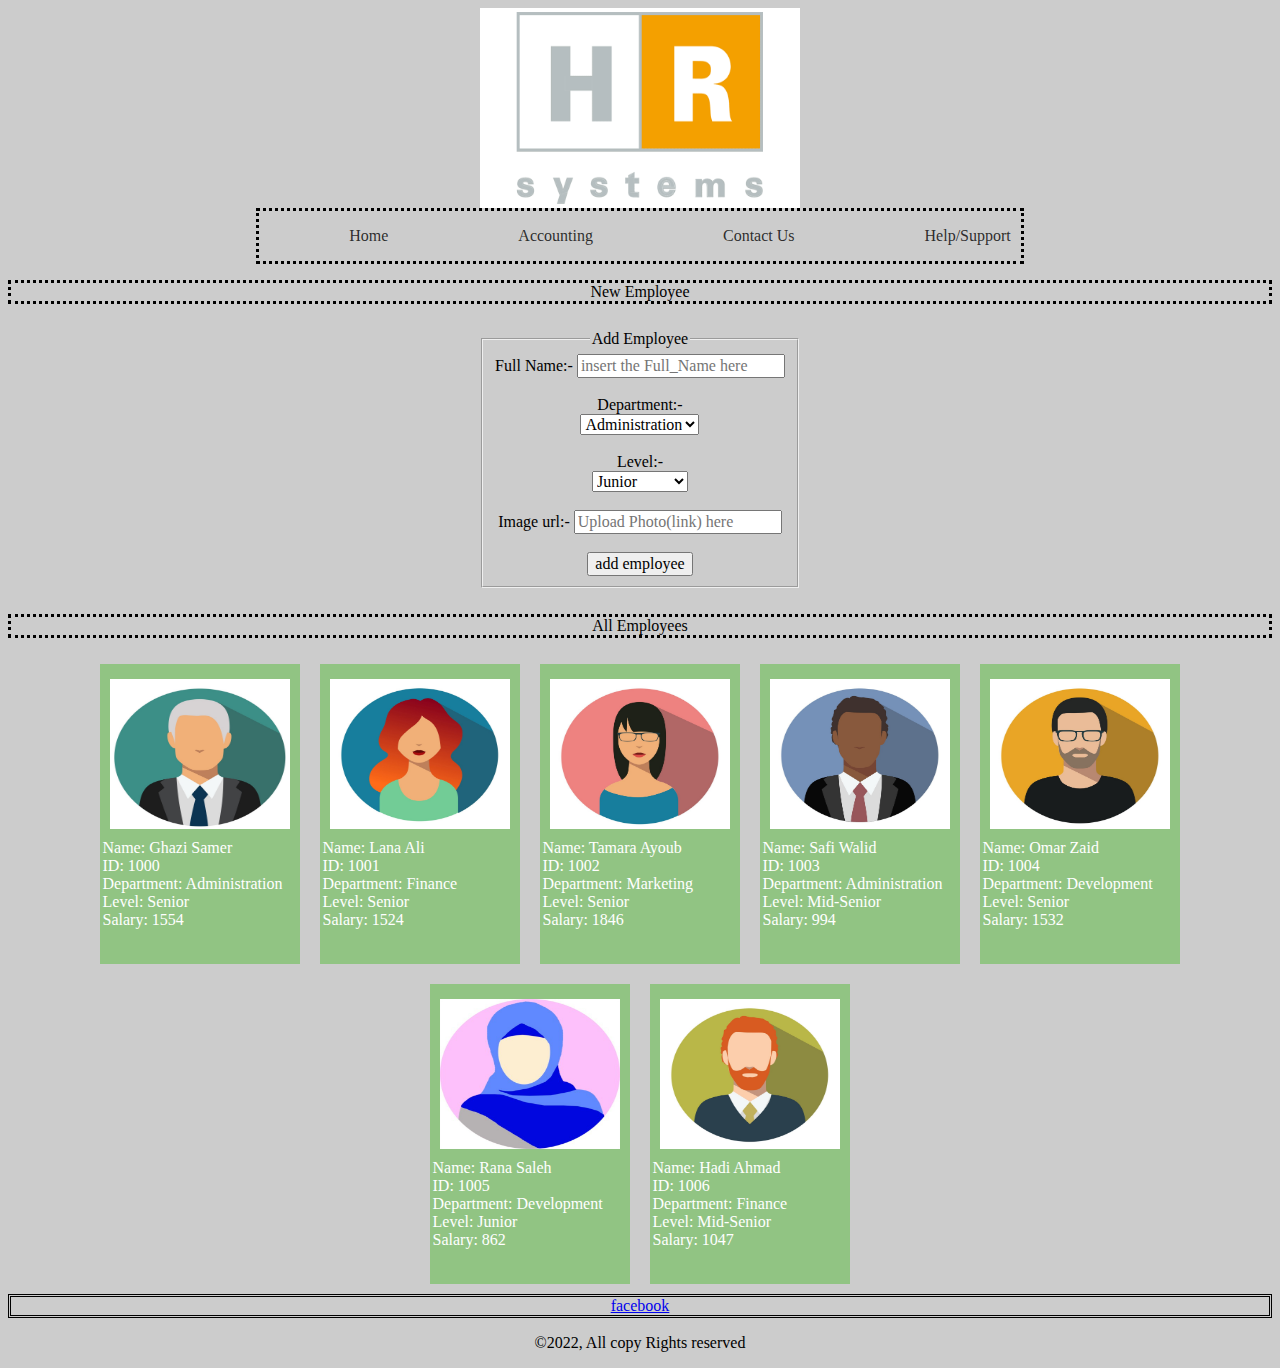
<file: index.html>
<!DOCTYPE html>

<head>
    <html lang="en">
    <meta charset="UTF-8">
    <meta http-equiv="X-UA-Compatible" content="IE=edge">
    <meta name="viewport" content="width=device-width, initial-scale=1.0">
    <link rel="stylesheet" href="./style.css">
    <title>HR System</title>
    
    

</head>
<body>
    <div class="grid-container">
    <header class="Style_header">
        <img src="./assets/hr-systems-gmbh-vector-logo.png" alt="" class="header-logo" width="320" height="200">
        <nav class="header-nav">
            <ul>
                <li><a href="#">Home</a></li>
                <li><a href="./accounting.html">Accounting</a></li>
                <li><a href="#">Contact Us</a></li>
                <li><a href="#">Help/Support</a></li>
            </ul>

        </nav>
    </header>
        <main id="mainId">
            <section  class="form-section" id="upper">
            
                    <p id="p1"> New Employee </p>
                    <form id="myForm">  
                        <fieldset class="formset">
                            <legend>Add Employee</legend>

                                <label >Full Name:- </label>
                                <input type="text" id="Full_Name" name="Full_Name" placeholder="insert the Full_Name here">
                                <br>
                                <br>

                                <label>Department:- </label>
                                <br>
                                <select name="Department" id="Department">
                                    <option value="Administration">Administration</option>
                                    <option value="Marketing">Marketing</option>
                                    <option value="Development">Development</option>
                                    <option value="Finance">Finance</option>
                                </select>
                                <br>
                                <br>

                                <label>Level:- </label>
                                <br>
                                <select name="Level" id="Level">
                                    <option value="Junior">Junior</option>
                                    <option value="Mid-Senior">Mid-Senior</option>
                                    <option value="Senior">Senior</option>
                                </select>
                                <br>
                                <br>
                                <label>Image url:- </label>
                                <input type="text" id="img" placeholder="Upload Photo(link) here"> 
                                <br>
                                <br>
                            
                                <button class="submit">add employee</button>
                                
                                <br>
                            
                        </fieldset>
                    </form>
                
                    <p id="p2"> All Employees </p>
                    <div id="card"></div>
                    
                </section id="sectionAdd">

            </section>
        <script src="./app.js"></script>
    </main>
    <footer class="main-footer">
    </div class="main-footer-container">
        <div class="footer-nav">
            <a href="www.facebook.com">facebook</a>
        </div>
        <div class="copy">
<p>©2022, All copy Rights reserved</p>
        </div>
    </footer>
</body>

</html>
</file>
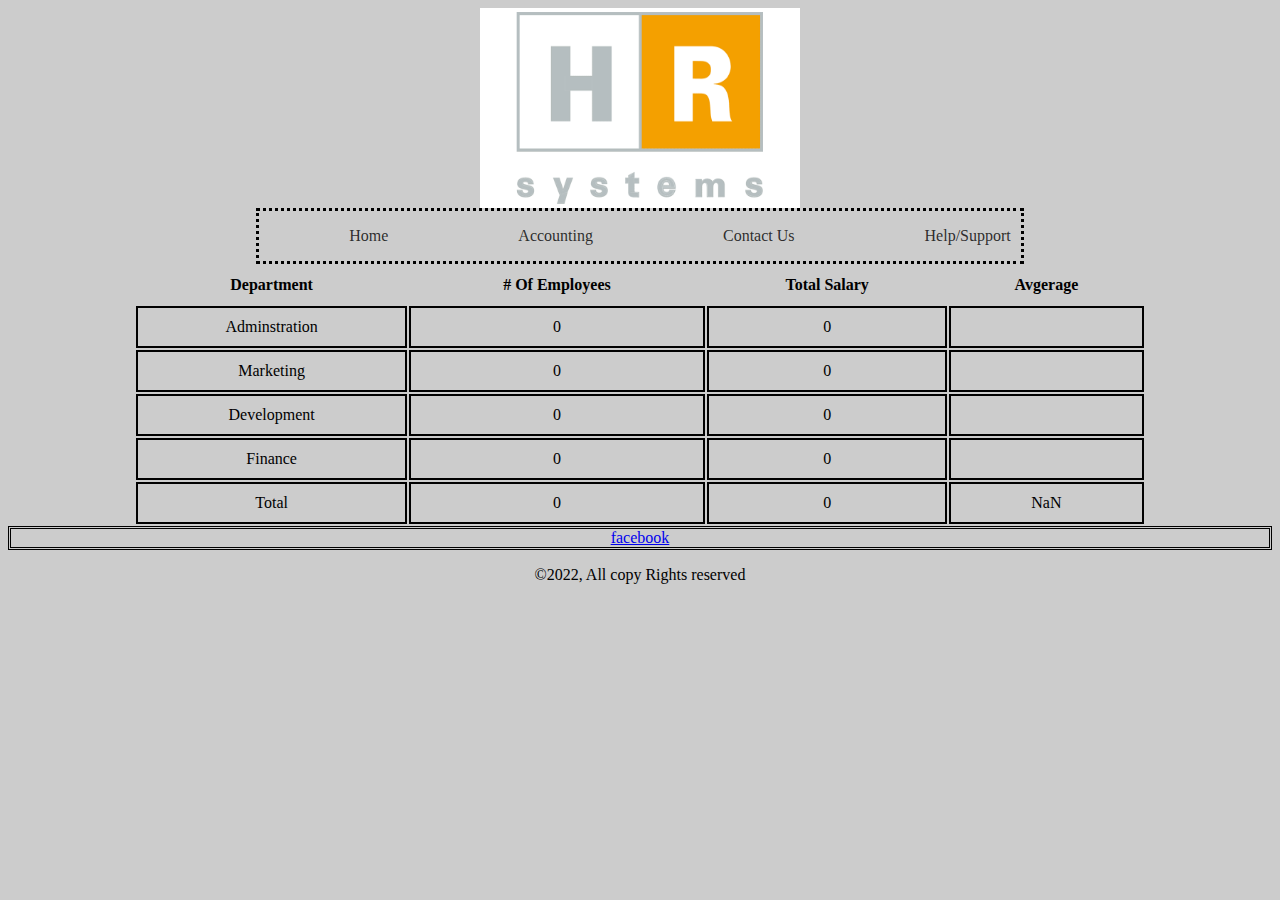
<file: accounting.html>
<!DOCTYPE html>

<head>
    <html lang="en">
    <meta charset="UTF-8">
    <meta http-equiv="X-UA-Compatible" content="IE=edge">
    <meta name="viewport" content="width=device-width, initial-scale=1.0">
    <link rel="stylesheet" href="./style.css">
    <title>HR System</title>
    
    

</head>
<body>
    <header  class="Style_header">
        <img src="./assets/hr-systems-gmbh-vector-logo.png" alt="" class="header-logo" width="320" height="200">
        <nav class="header-nav">
            <ul>
                <li><a href="./index.html">Home</a></li>
                <li><a href="#">Accounting</a></li>
                <li><a href="#">Contact Us</a></li>
                <li><a href="#">Help/Support</a></li>
            </ul>

        </nav>
    </header>
    <main id="mainAcc">
        <section id="tableS">

        </section>
    </main>
    <footer class="main-footer">
        <div class="footer-nav">
            <a href="www.facebook.com">facebook</a>
        </div>
        <div class="copy">
<p>©2022, All copy Rights reserved</p>
        </div>
    </footer>
    <script src="./accounting.js"></script>
</body>

</html>
</file>
<file: style.css>
* {
  font-size: 16px;
  font-family: fantasy;
}

.Style_header {
  flex-direction: column;
  justify-content: center;
  display: flex;
  align-items: center;
}
.header-nav {
  border-style: dotted;
}
main {
  justify-content: center;
  display: flex;
  align-items: center;
}

ul {
  height: 70%;
  width: 100%;
  display: flex;
  /* width: 100vw;
    height: 20%; */
  align-items: center;
  justify-content: center;
  gap: 70px;
  list-style: none;
}

ul a {
  text-decoration: none;
  color: rgba(0, 0, 0, 0.8);
  padding: 30px;
  gap: 10px;
}

#myForm {
  display: flex;
  justify-content: center;
  margin-left: auto;
  margin-right: auto;
  width: 800px;
  padding: 10px;
  text-align: center;
}
#p1 {
  border-style: dotted;
  display: flex;
  justify-content: center;
}
#card {
  justify-content: center;
  max-width: 1400px;
  margin: auto;
  display: flex;
  flex-wrap: wrap;
}
#upper {
  max-width: 1400px;
}
#p2 {
  justify-content: center;
  text-align: center;
  border-style: dotted;
}

.copy {
  justify-content: center;
  text-align: center;
}
.footer-nav {
  border-style: double;
  justify-content: center;
  text-align: center;
}

#tableS {
  justify-content: center;
  display: flex;
  flex-direction: column;
  text-align: center;
  width: 80%;
  height: 30%;
}
#mainAcc {
  display: flex;
  flex-direction: column;
}

body {
  background-image: url('https://www.workforcehub.com/wp-content/uploads/2018/07/swipeclock-hr-system-integration.jpg');
  background-position: center;
  background-repeat: no-repeat;
  background-size: cover;
  background-color: #cccccc;
}
</file>
